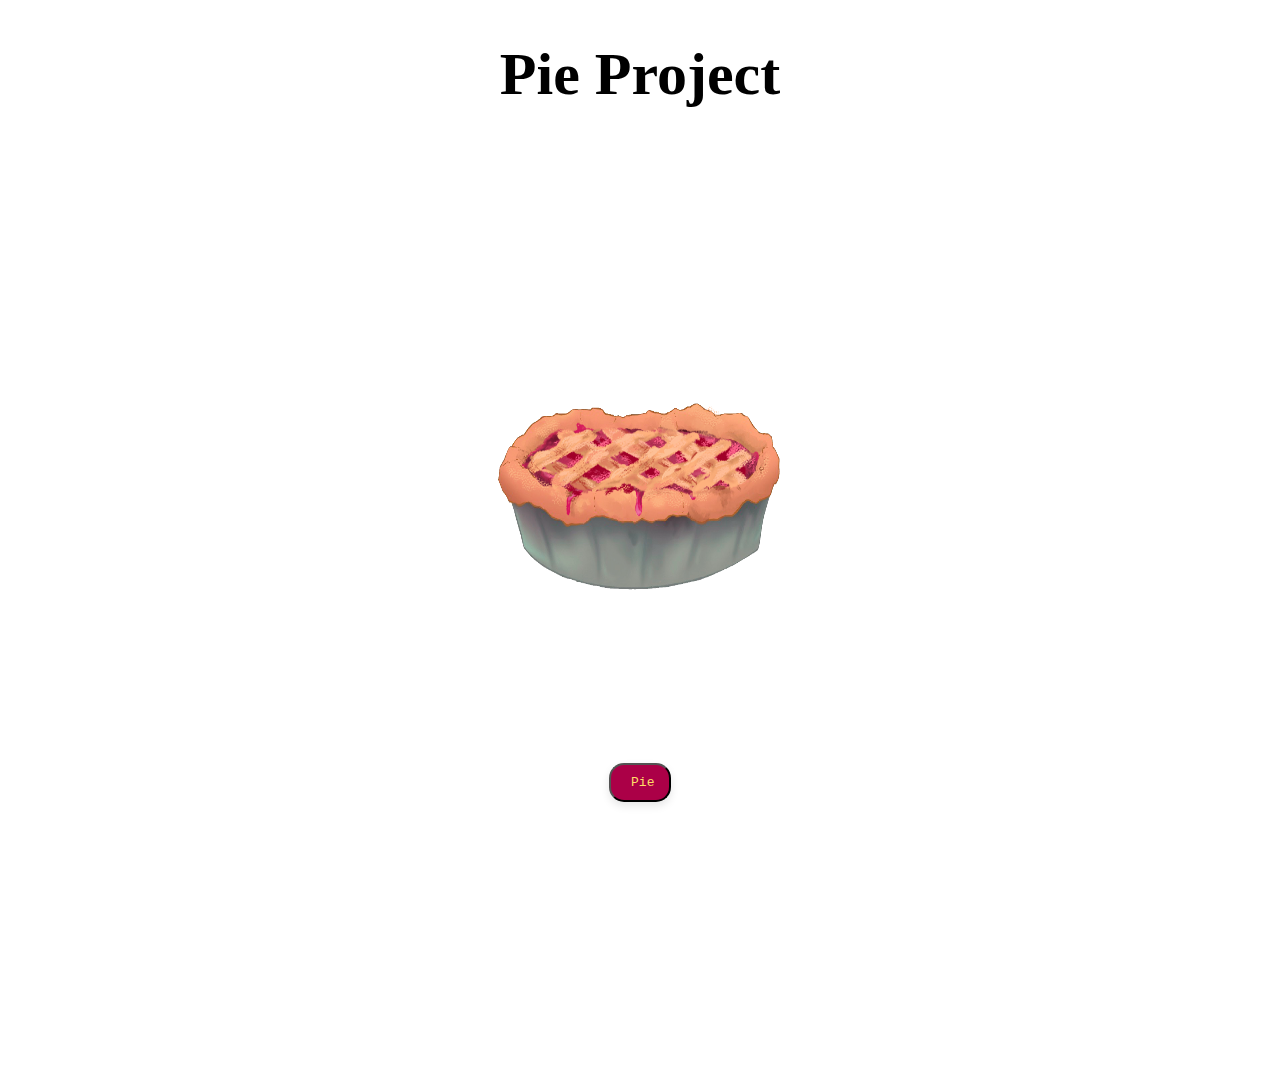
<file: index.html>
<!DOCTYPE html>
<html lang="en">
<head>


    <link rel="stylesheet" href="css/site.css">
    <script src="https://code.jquery.com/jquery-3.7.1.min.js"></script>
    <script src="js/site.js" defer></script>
    <link rel="shortcut icon" type="image/x-icon" href="/img/normalpie.ico"/>


</head>
<body>
    <main id="content">
     
        <h1 style="text-align:center;">Pie Project</h1>

    </main>


    <div class="container">
        <div class="center2">
            <img src="./img/openingpagepie.png" alt="placeholder pie" width="430px" height="596px" id="pie-image">
        </div>







        <div class="center1">
            <button onclick="nextPie()"  value="Pie" id="change-text">Pie </button>
           
        </div>
        <!-- Initially hidden pie description -->
        <div class="box" id="pie-description" style="display: none;">
            <h1 id="pie-name"></h1>
            <h2>Ingredients:</h2>
            <ul id= "pie-ingredients"></ul>
            <h2>Directions:</h2>
            <p id="pie-directions"></p>
            

            
        </div>
        
    </div>

    <div class="timer">
        <div id="days"></div>
        <div id="hours"></div>
        <div id="minutes"></div>
        <div id="seconds"></div>
      </div>
      
</body>
</file>
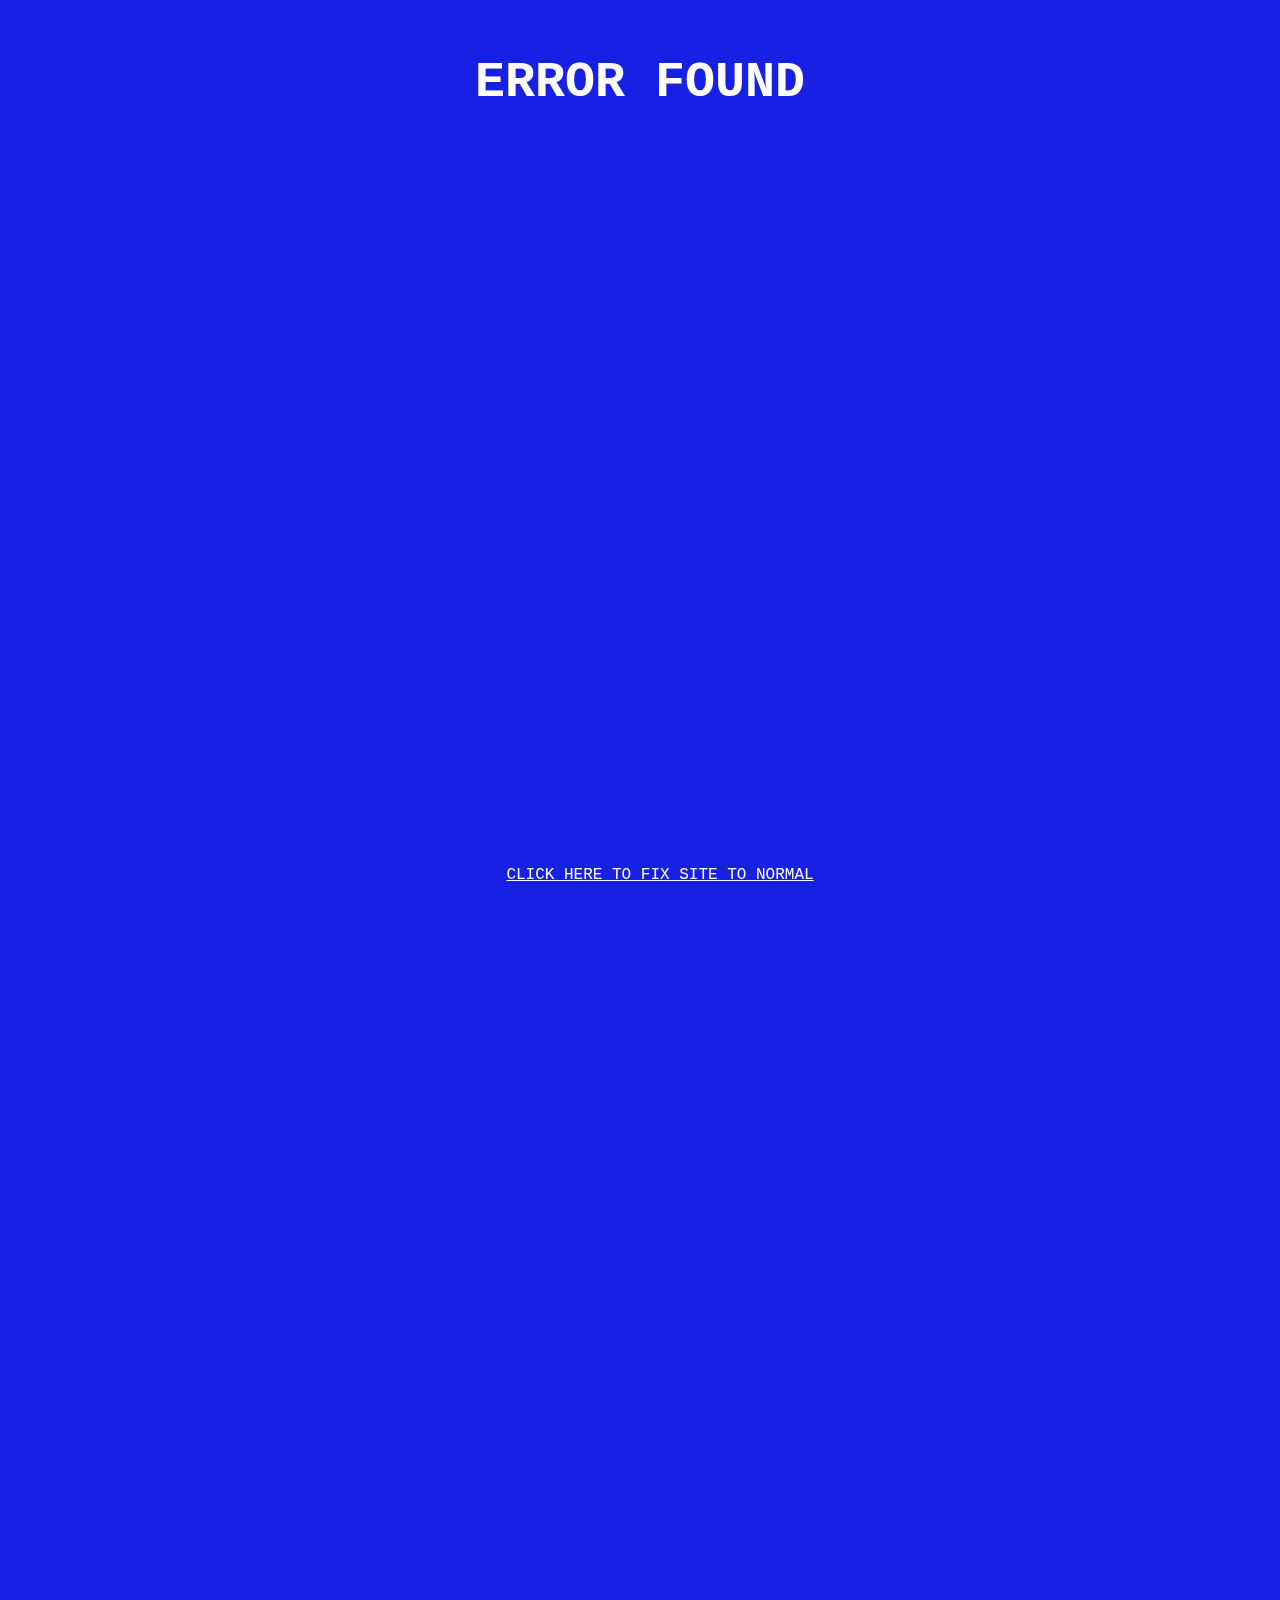
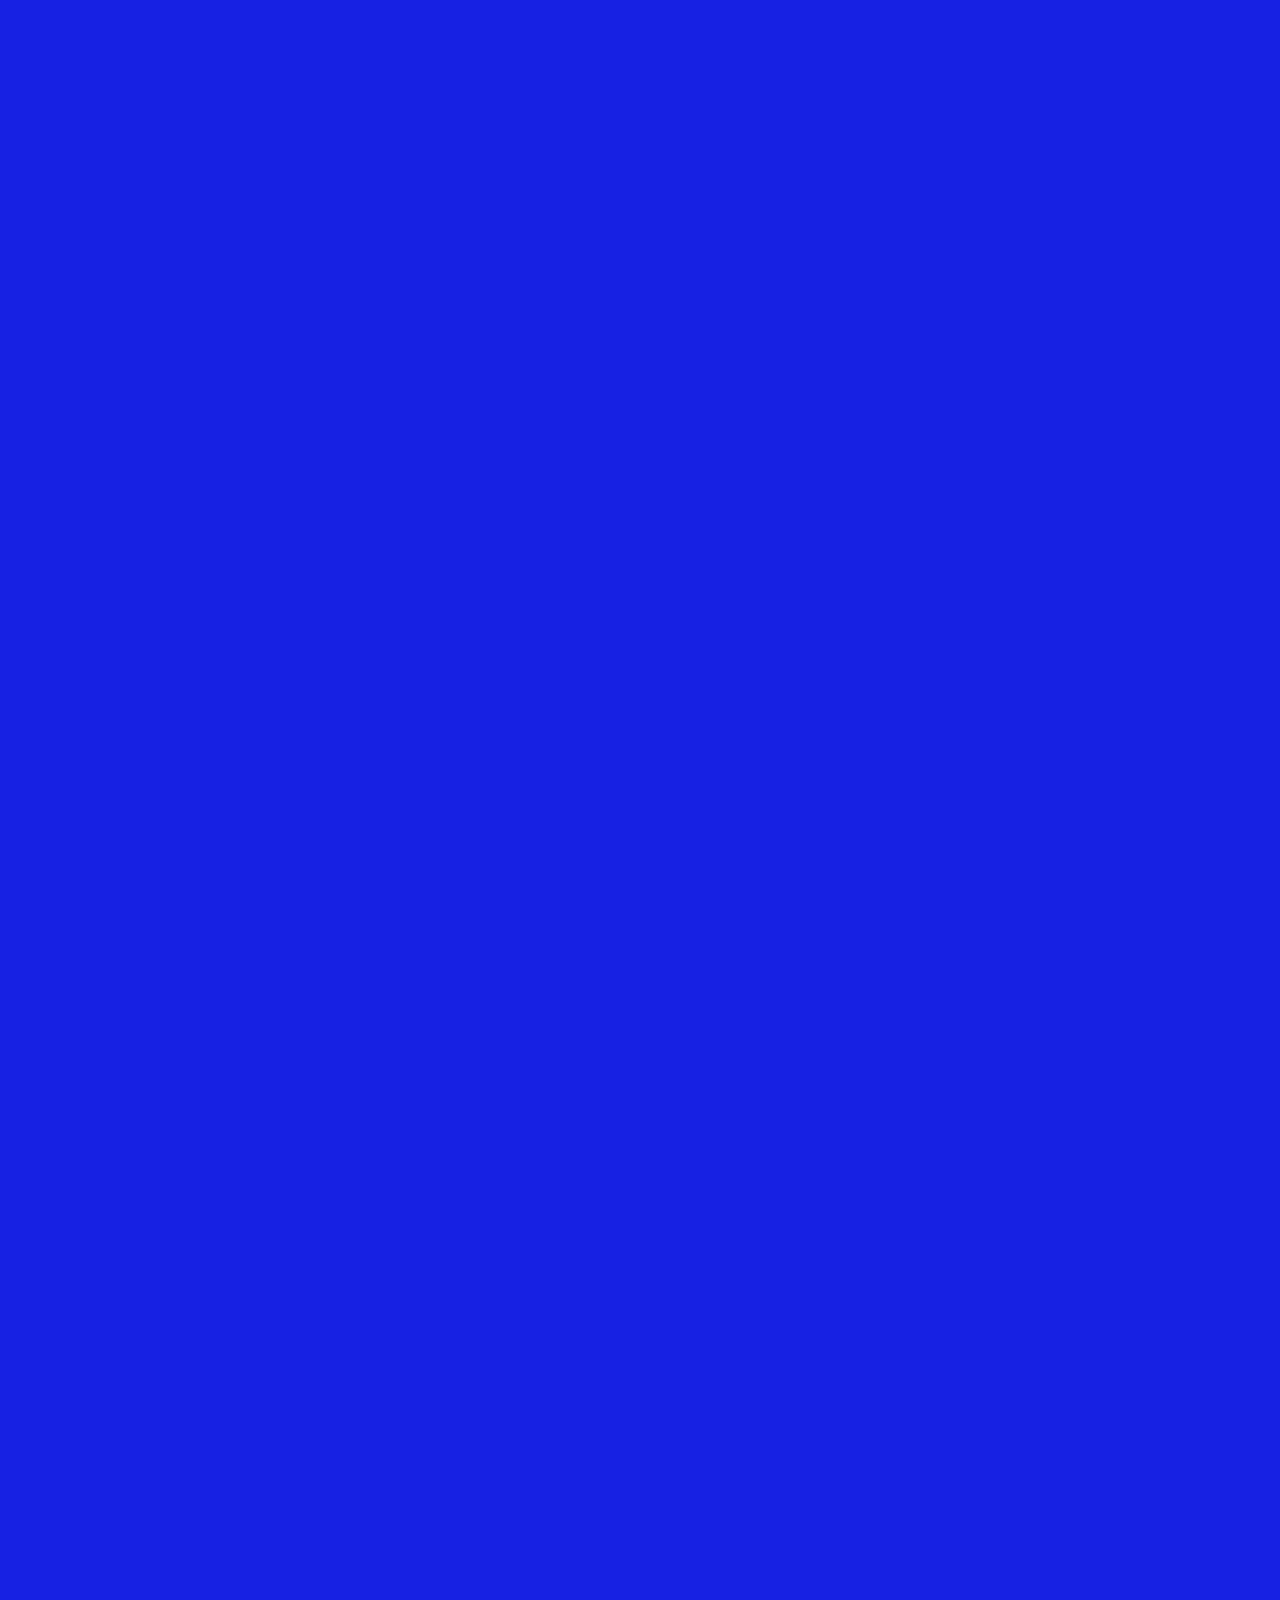
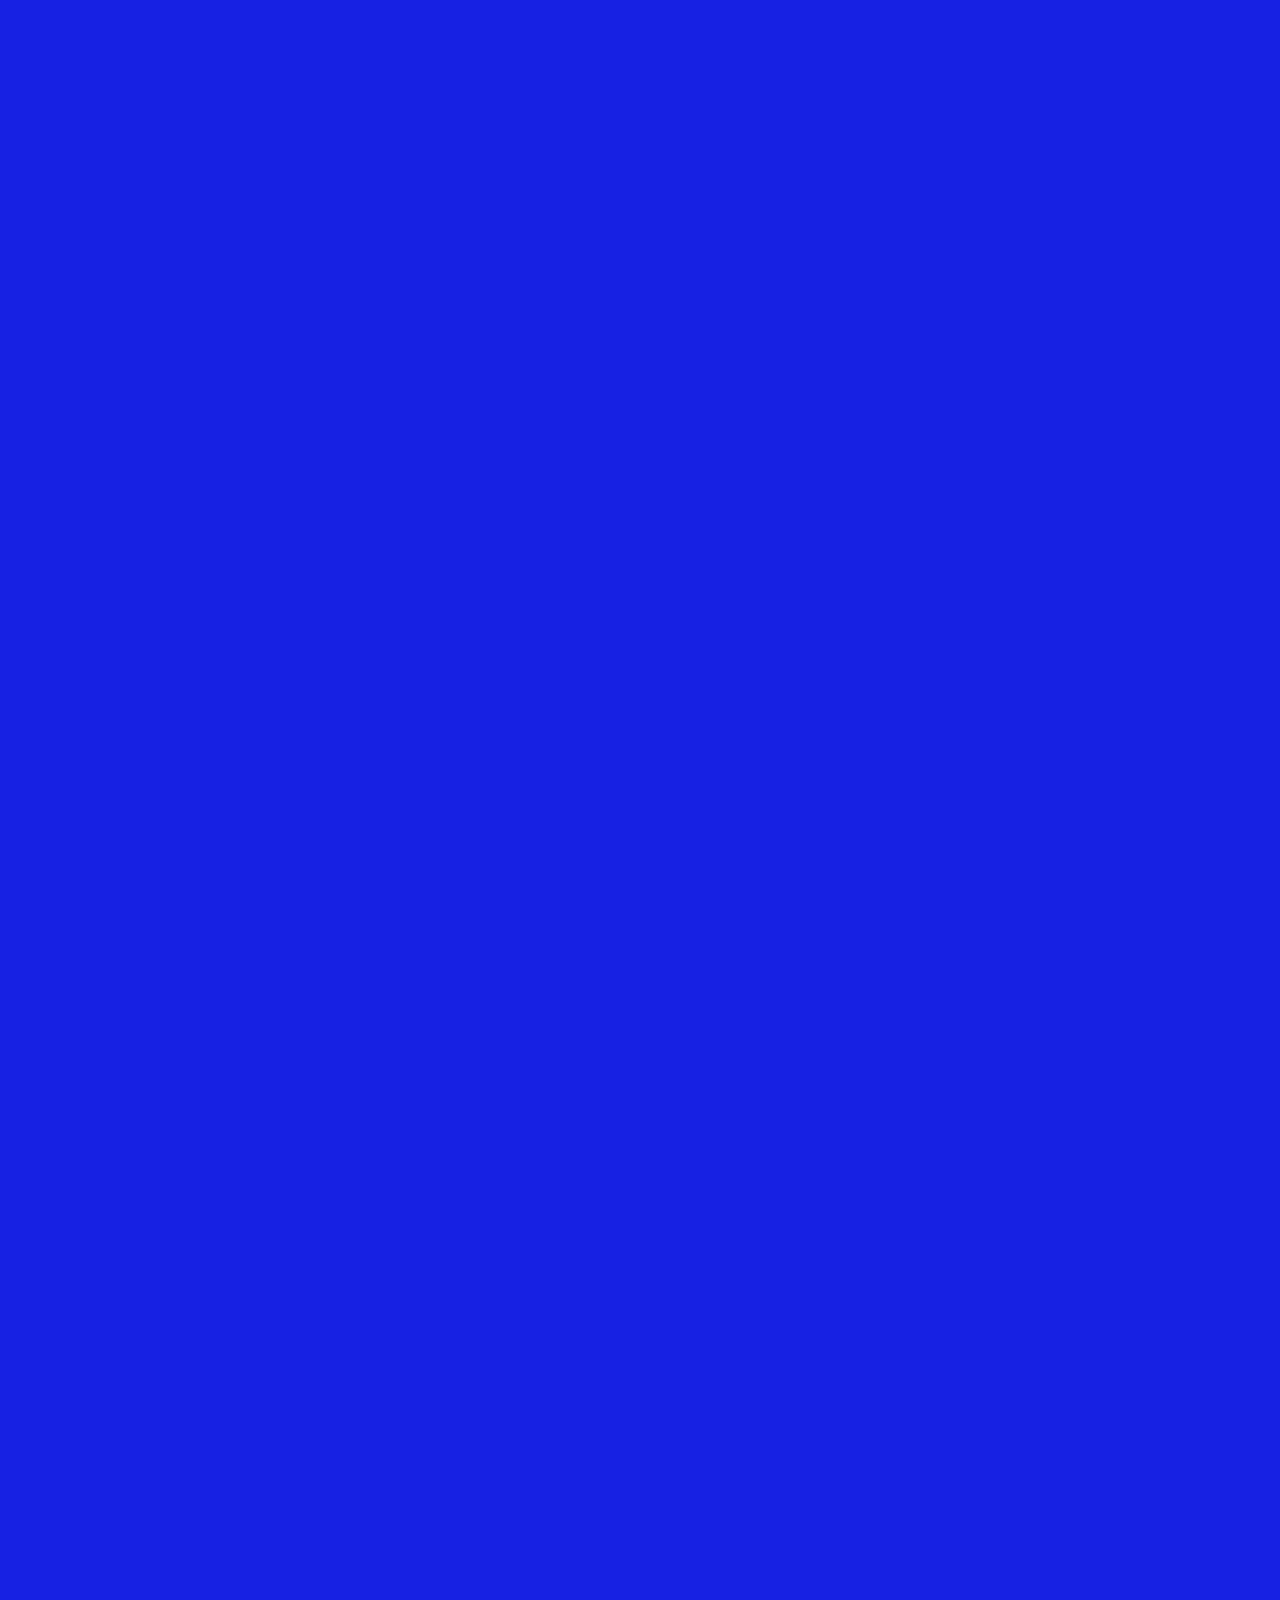
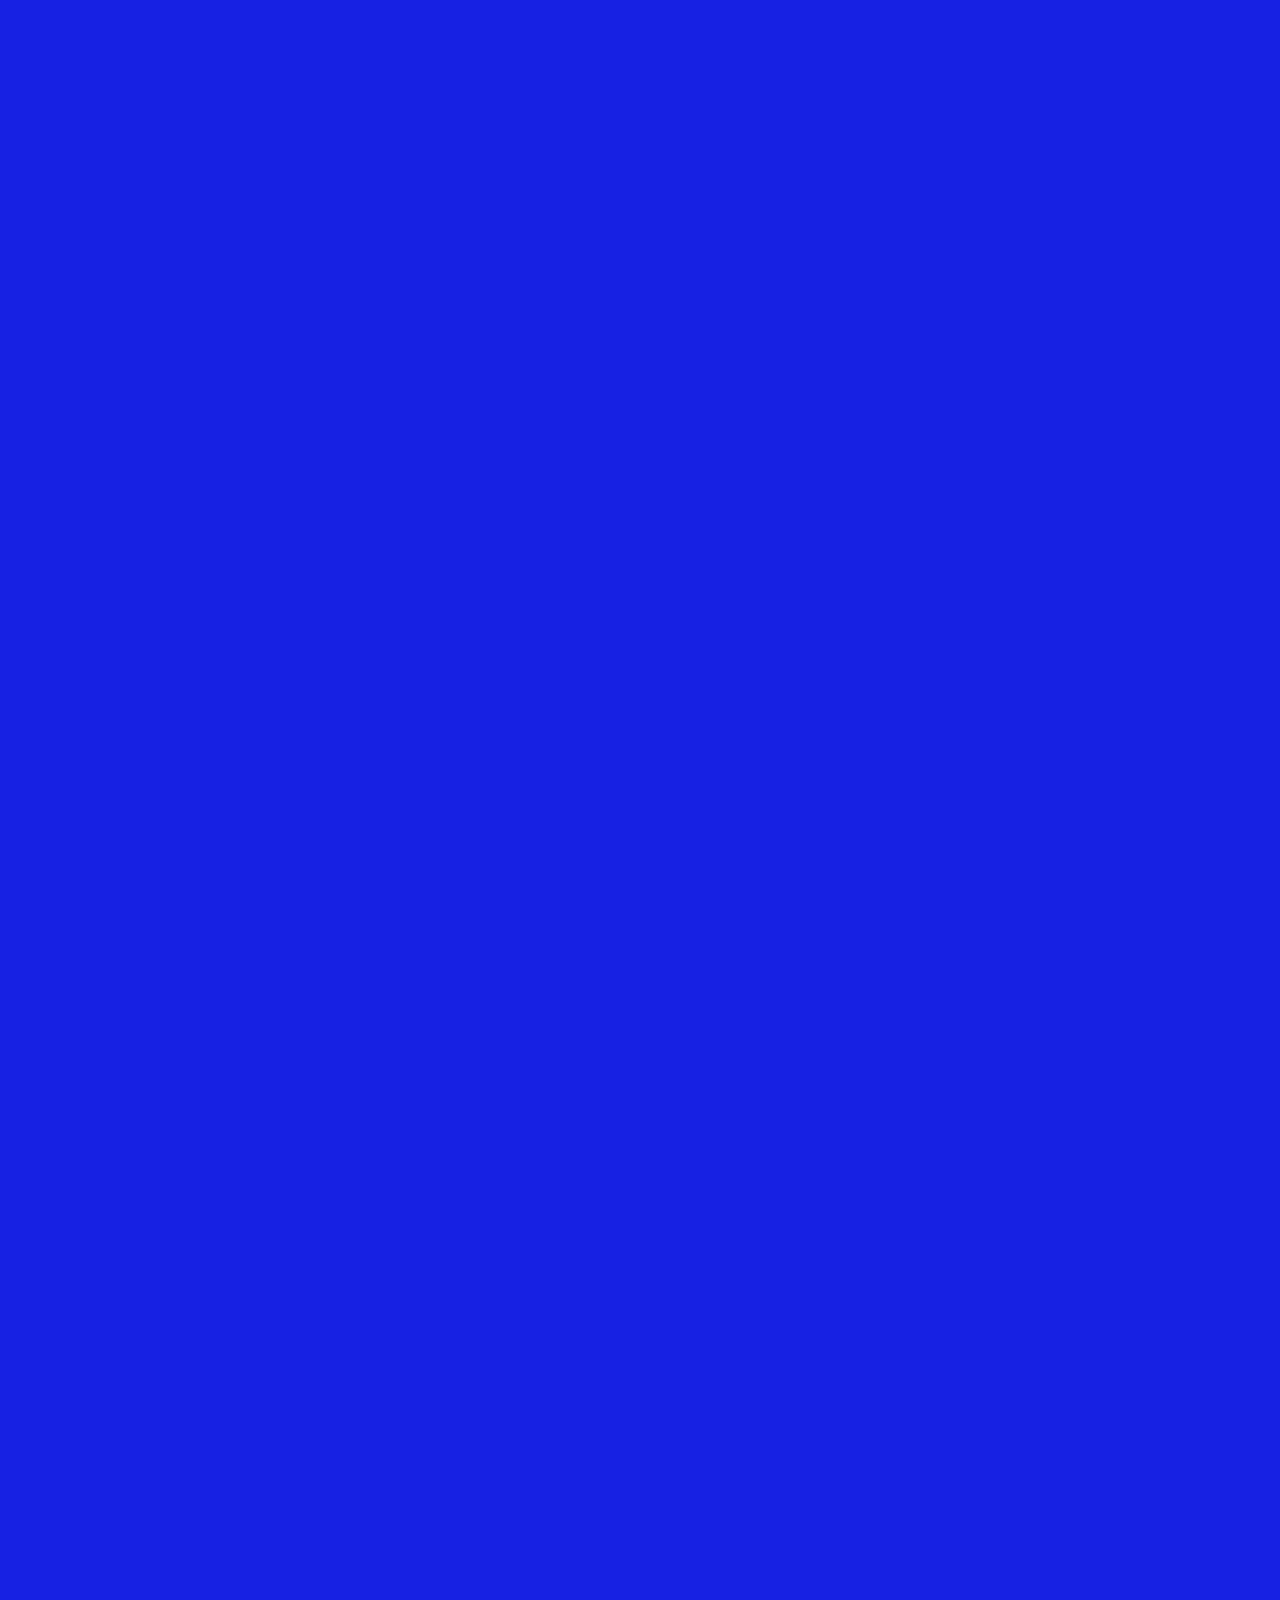
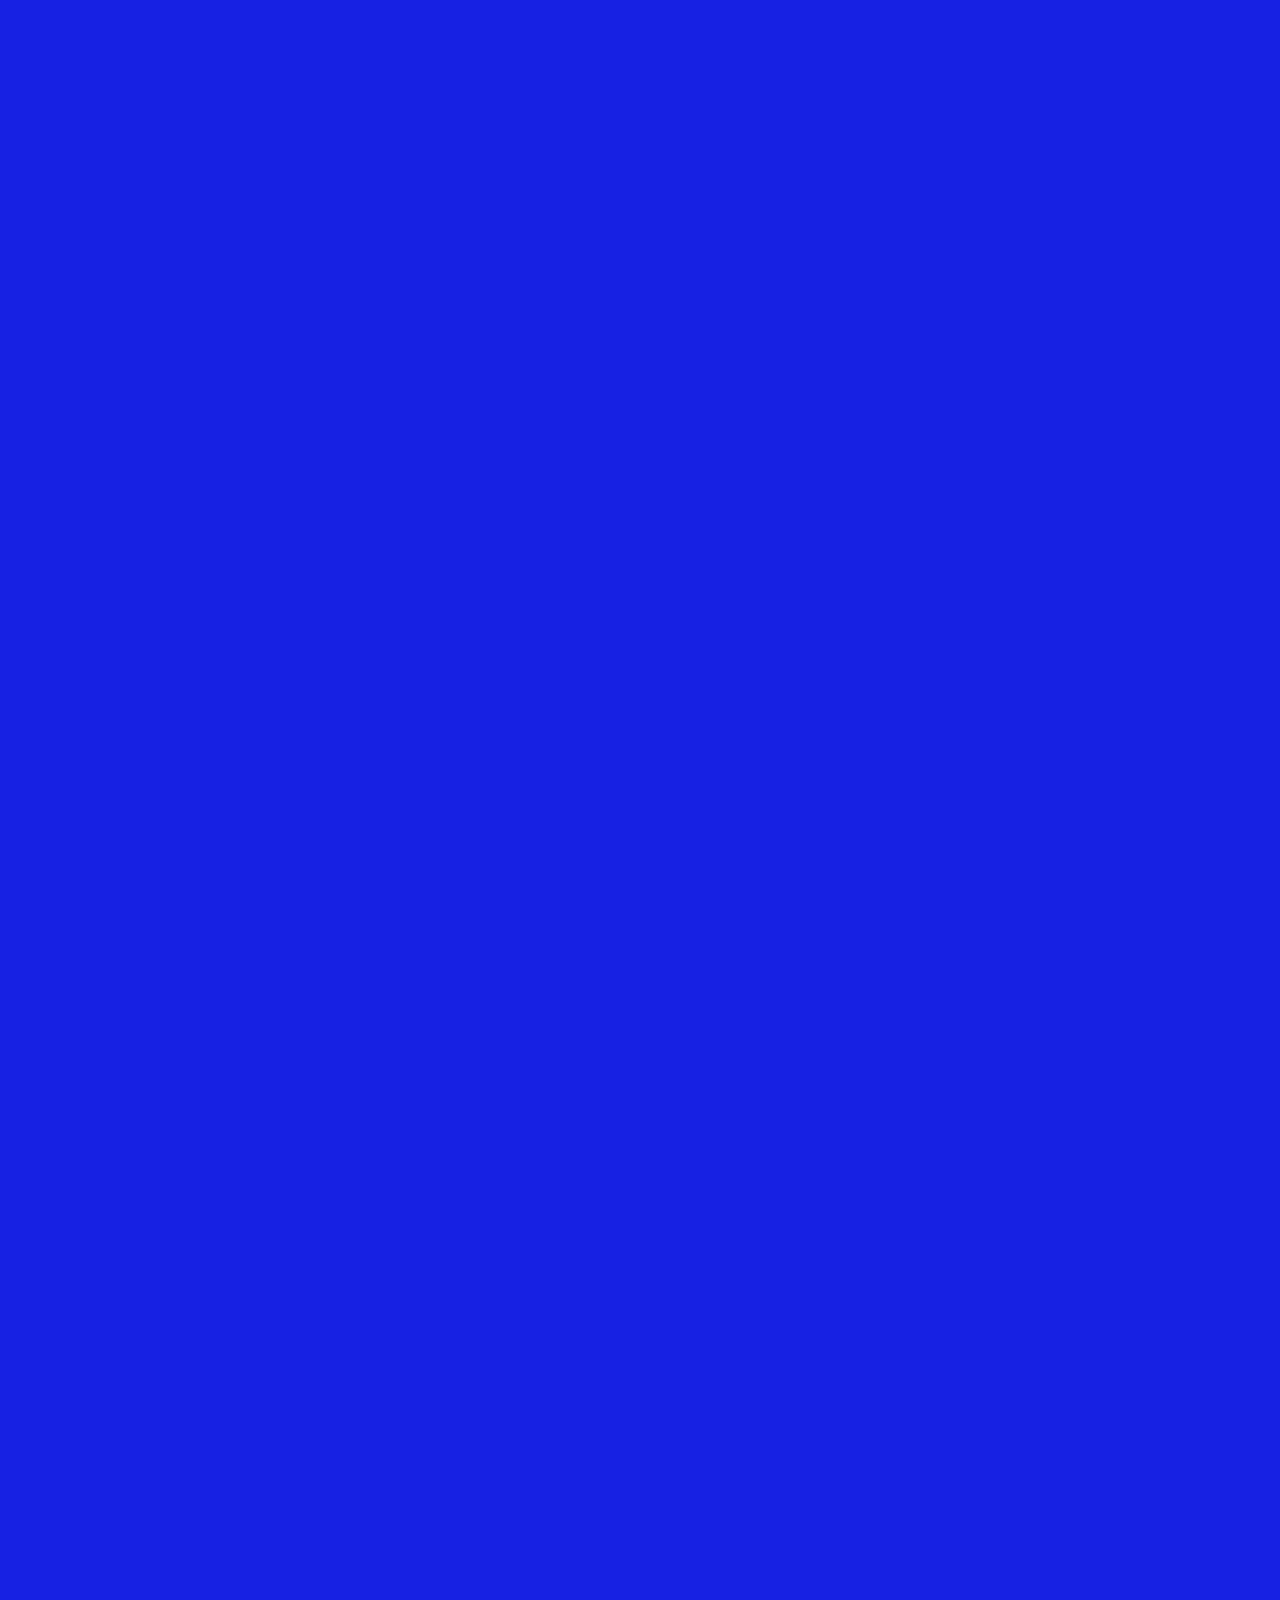
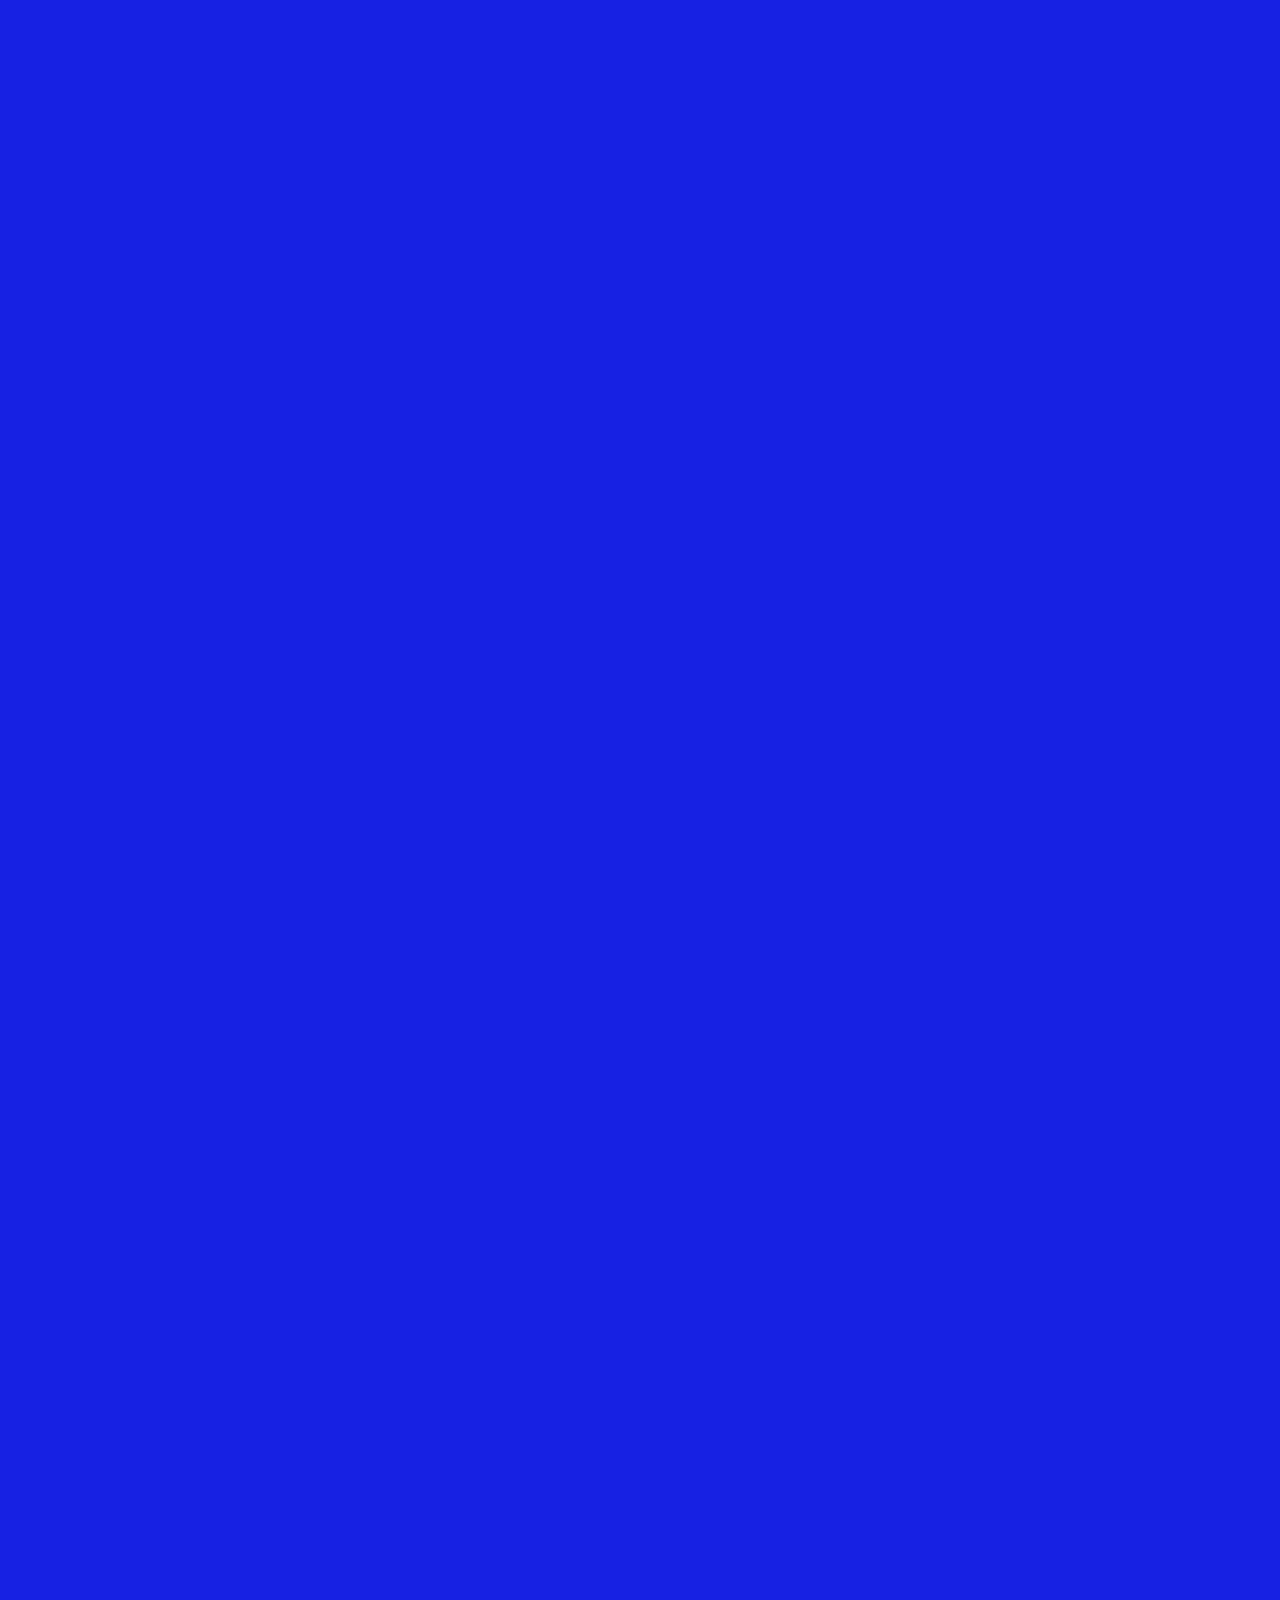
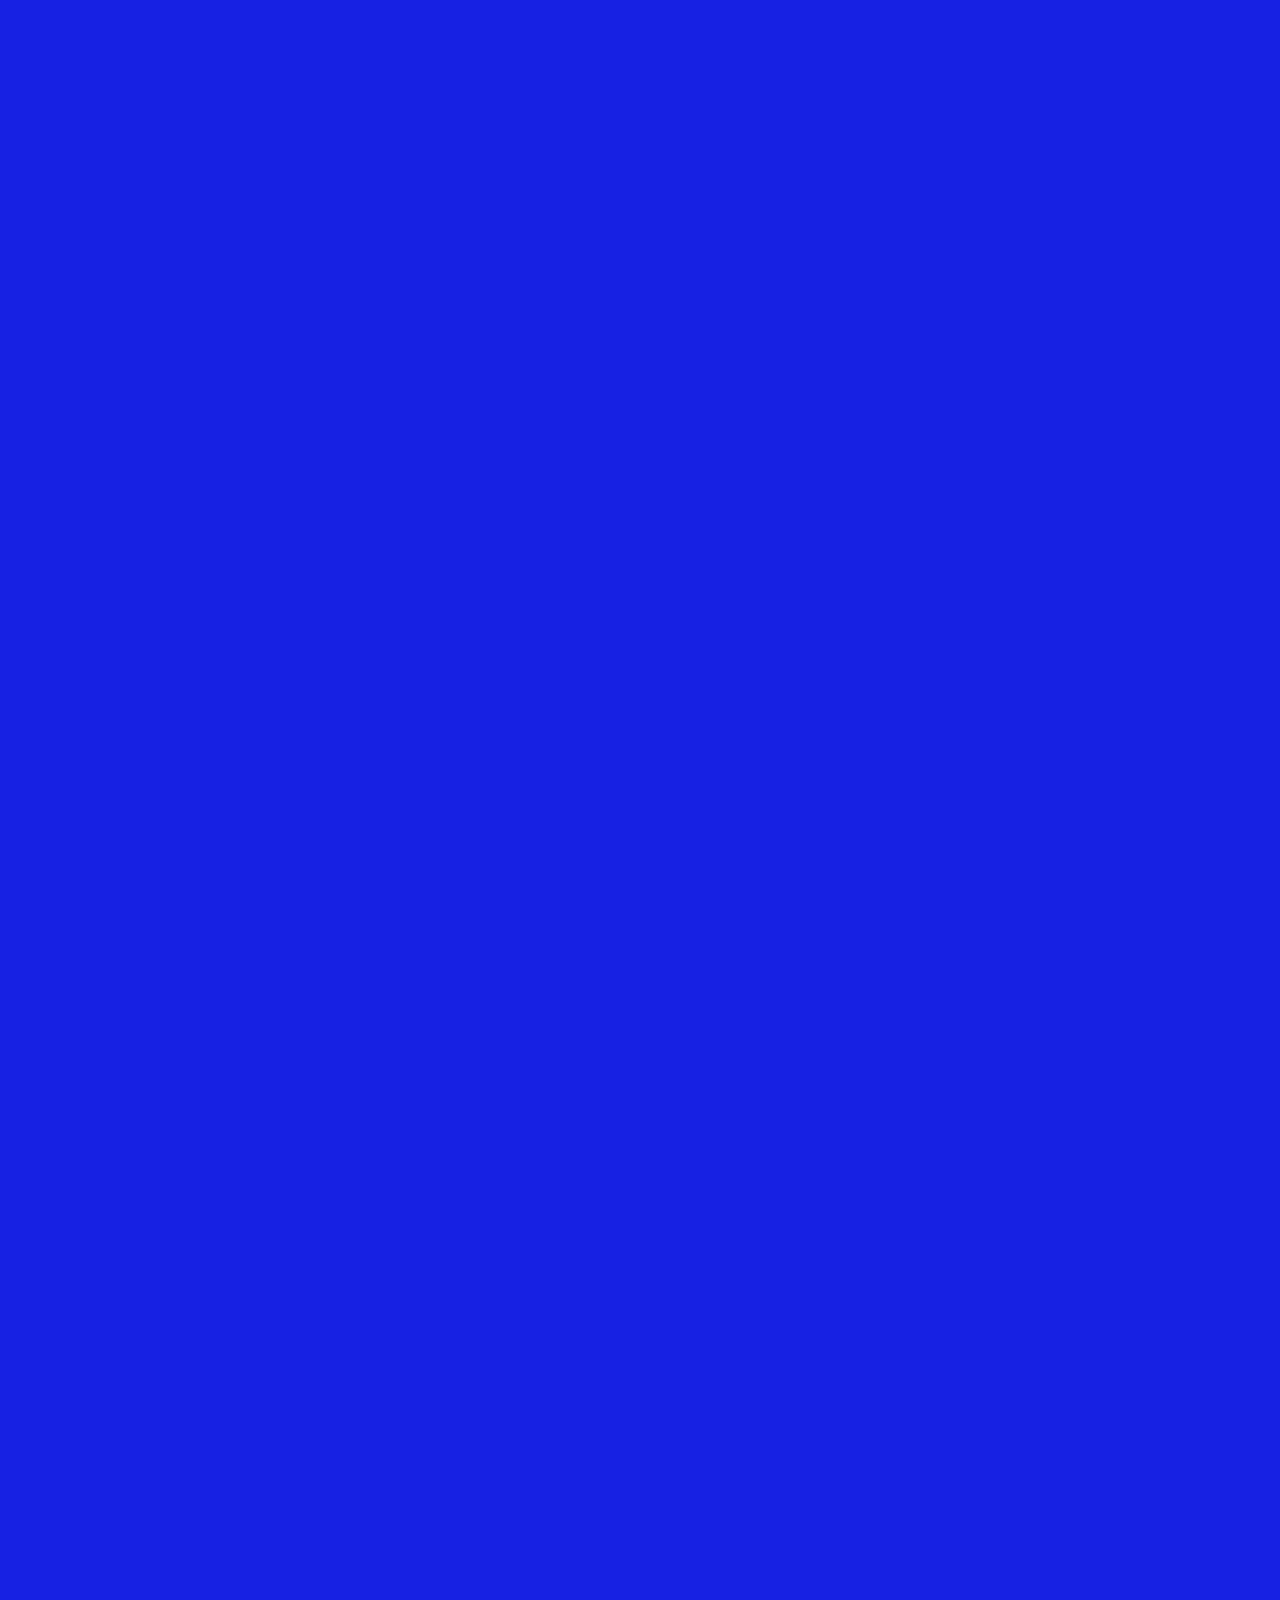
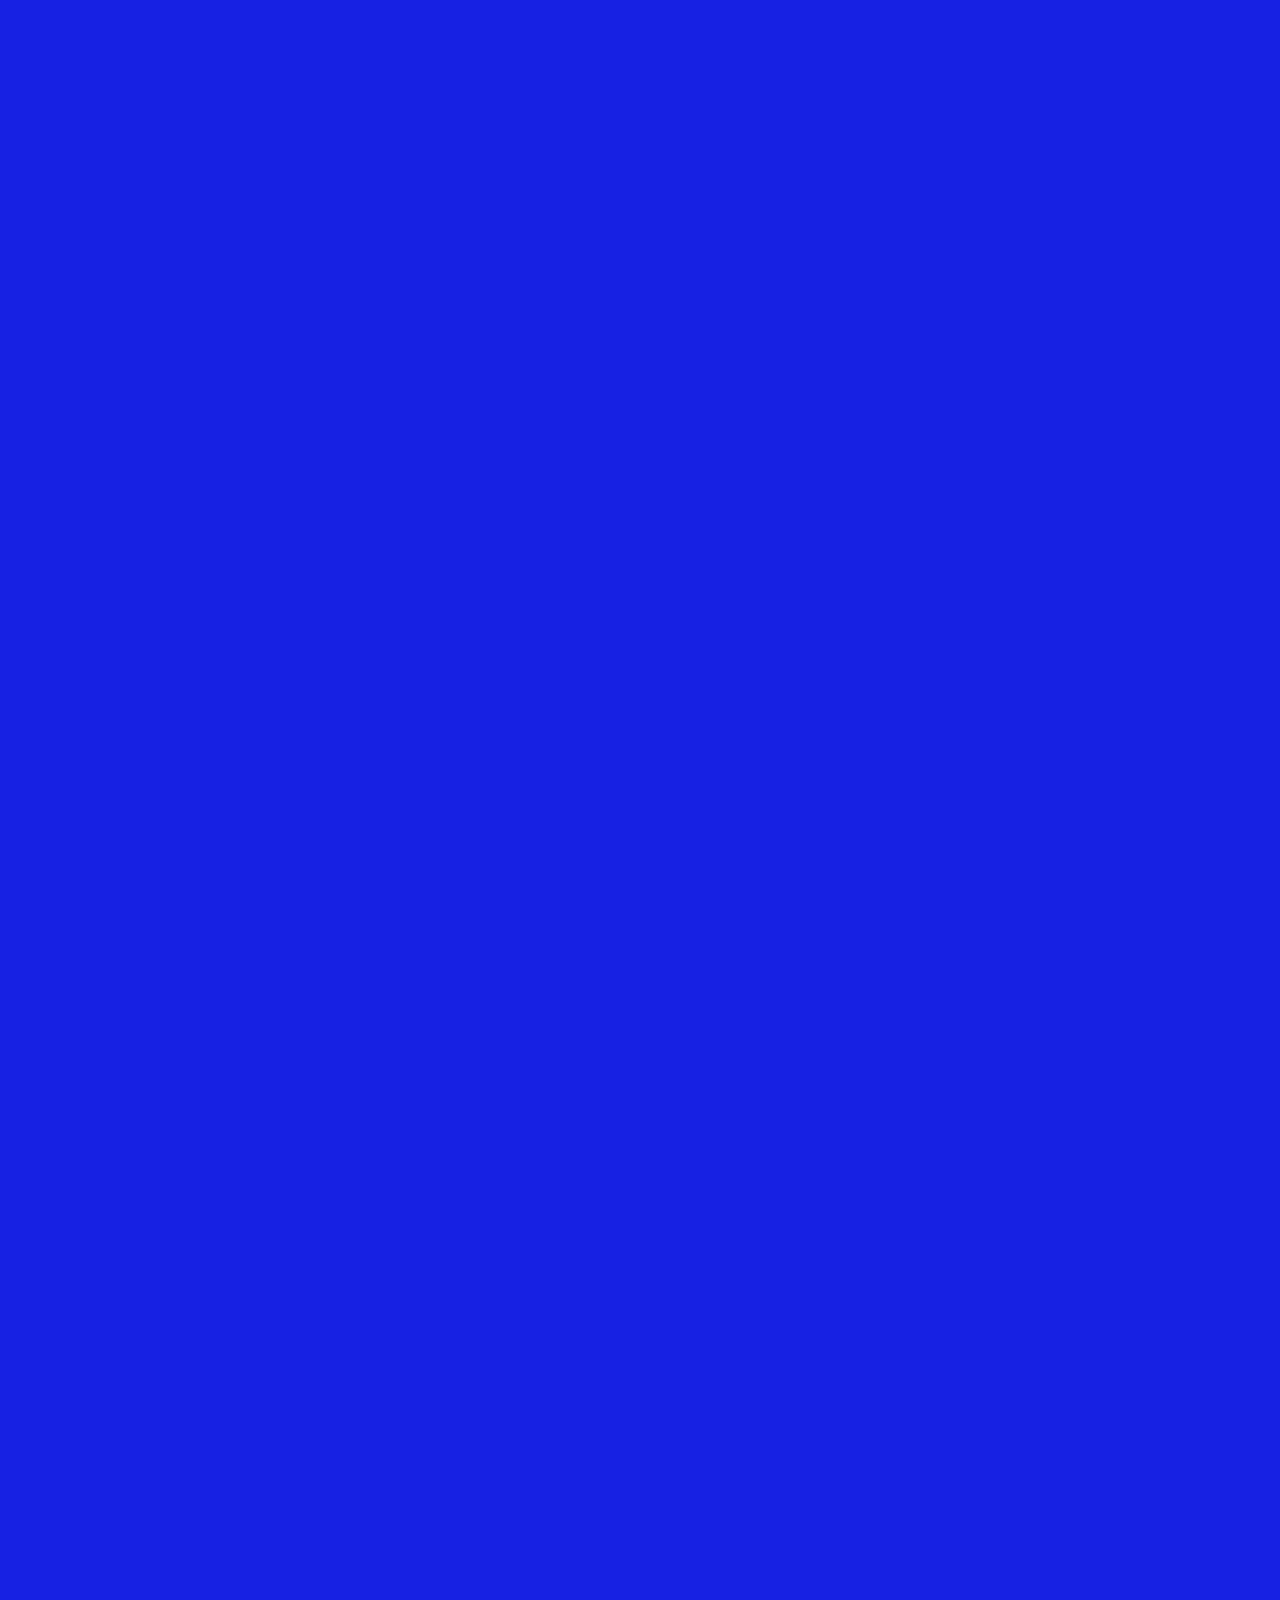
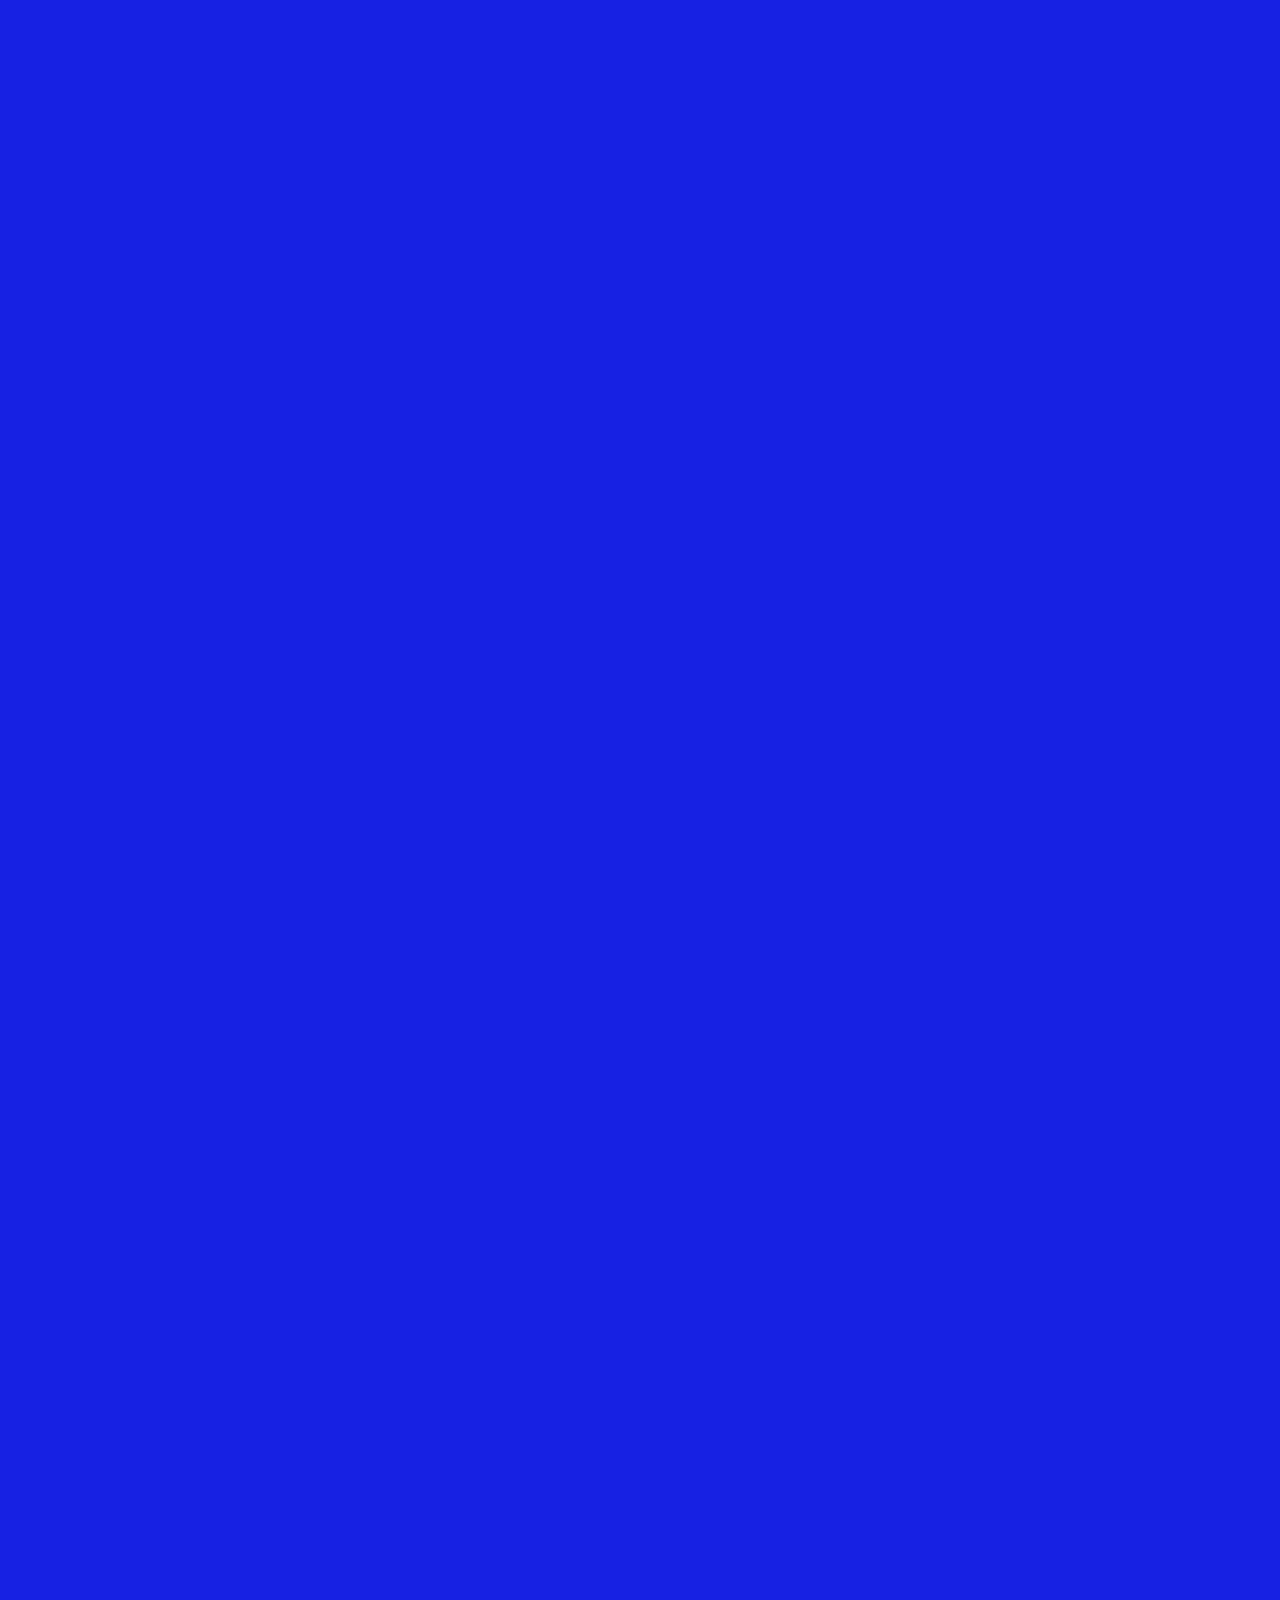
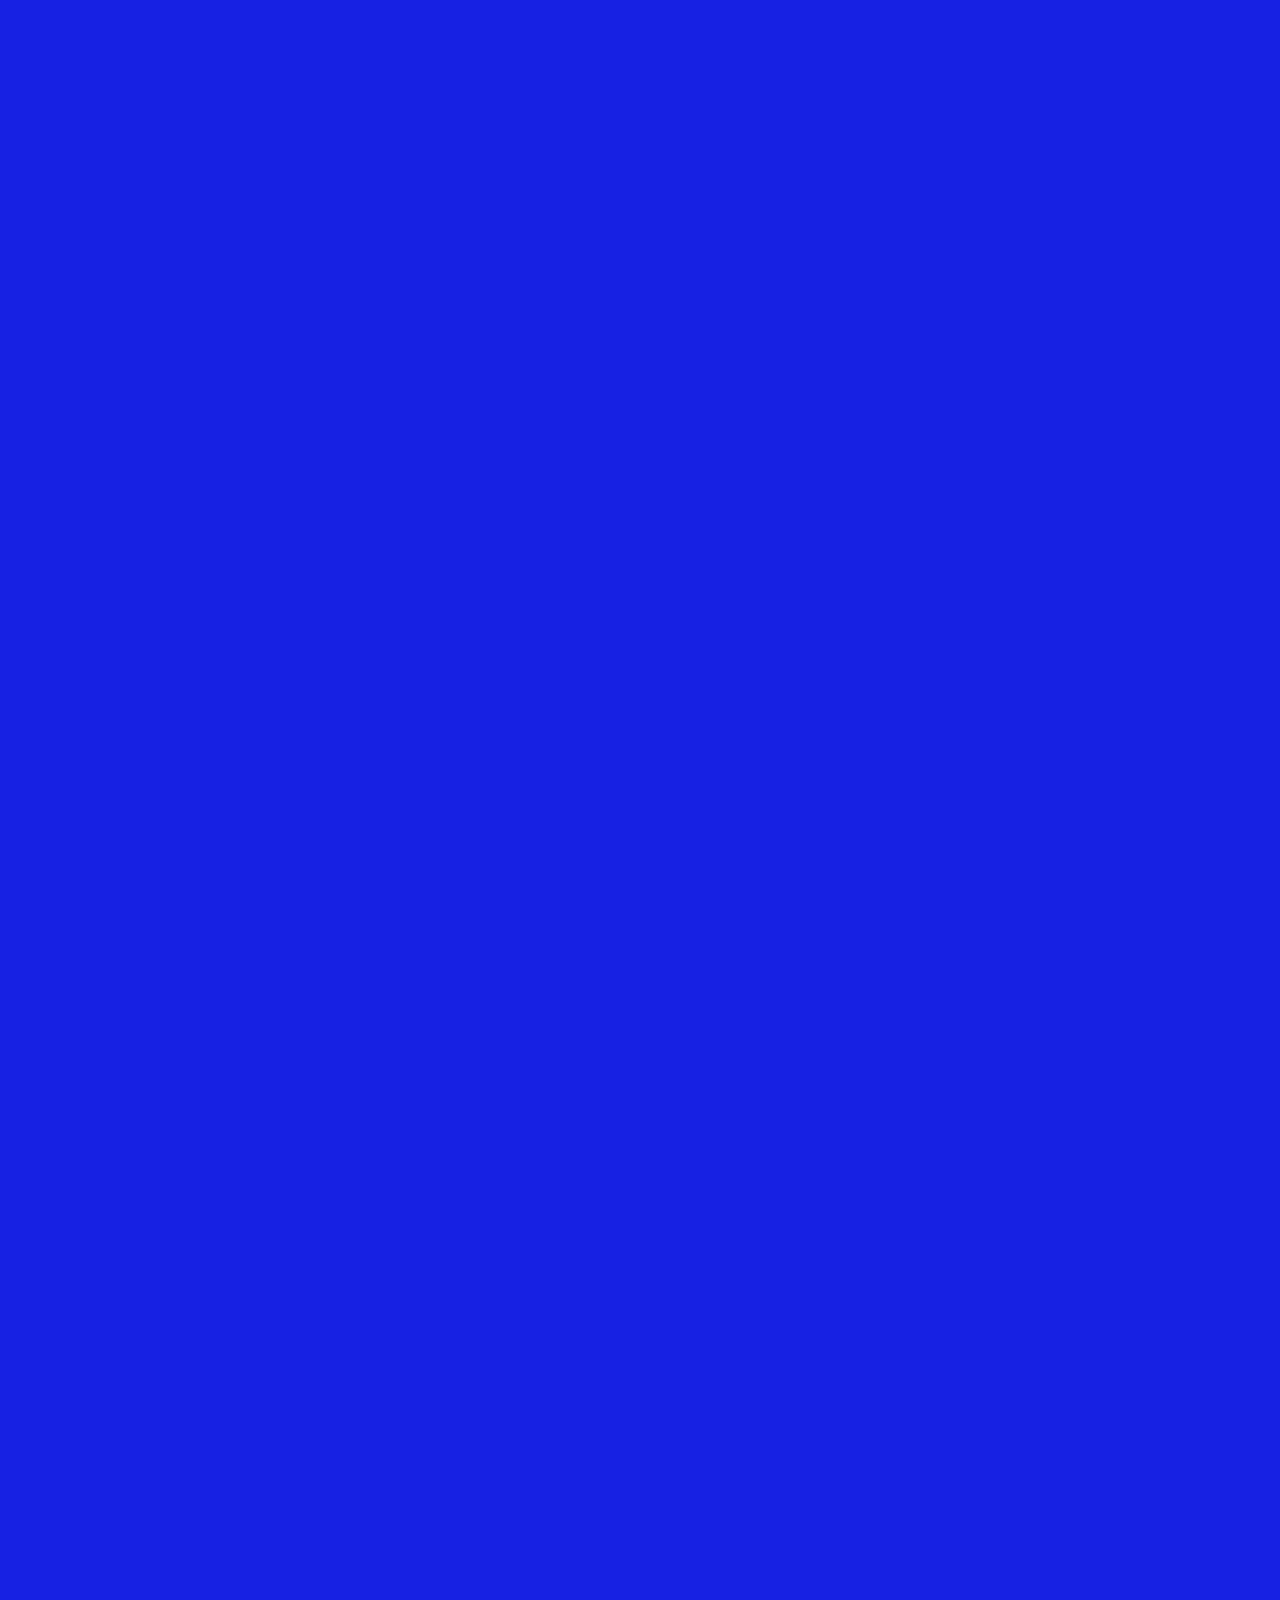
<file: 3bluescreen/index.html>
<!DOCTYPE html>
<html lang="en">
<head>

    <meta charset="UTF-8">
    <meta name="viewport" content="width=device-width, initial-scale=1.0">
    <title>AN ERROR HAS OCCURED</title>
    <link rel="shortcut icon" type="image/x-icon" href="/img/errorpie.ico"/>
    <link rel="stylesheet" href="css/bluescreen.css">
    <script src="https://code.jquery.com/jquery-3.7.1.min.js"></script>
    <script src="js/bluescreen.js" defer></script>

</head>
    
<body>
    <main id= "content">
        <section>
            <h1>ERROR FOUND</h1>
 
   <div class="typewriter">
       [base64]
       [base64]
       pie-error-pie-error-pie-error-pie-error-pie-error-pie-error-pie-error-pie-error-pie-error-pie-error-pie-error-pie-error-pie-error-pie-error-THERE HAS BEEN AN ISSUE GENERATING PIES-pie-error-pie-error-pie-error--pie-error-
       [base64]
       [base64]
       [base64]
       pie-error-pie-error-pie-error-pie-error-pie-error-pie-error-pie-error-pie-error-pie-error-pie-error-pie-error-pie-error-pie-error-pie-error-pie-error-pie-error-pie-error-pie-error-pie-error-
       [base64]
       [base64]
       [base64]
       [base64]
       [base64]
       pie-error-pie-error-pie-error-pie-error-pie-error-pie-error-pie-error-pie-error-pie-error-pie-error-pie-error-pie-error-IT IS URGENT YOU SOLVE THIS ISSUE IMMEDIATELY-pie-error-pie-error-pie-error-pie-error-pie-error-pie-error-pie-error-pie-error-pie-
       error-pie-error-pie-error-pie-error-pie-error-pie-error-pie-error-pie-error-pie-error-pie-error-pie-error-pie-error-pie-error-pie-error-pie-error-pie-error-pie-error-pie-error-
       [base64]
       [base64]
       [base64]
       [base64]
       pie-error-pie-error-FAILURE TO COMPLY CAN HAVE DRASTIC CONSEQUENCES-pie-error-pie-error-pie-error-pie-error-pie-error-pie-error-pie-error-pie-error-pie-error-pie-error-pie-error-pie-error-pie-error-pie-error-pie-error-pie-error-pie-error-pie-error-
       [base64]
       [base64]
       [base64]
       [base64]
       [base64]
       pie-error-pie-error-pie-error-pie-error-pie-error-pie-error-pie-error-pie-error-pie-error-FIX THE ERROR BEFORE ITS IS TOO LATE-pie-error-pie-error-pie-error-pie-error-pie-error-pie-error-pie-error-pie-error-pie-error-pie-error-pie-error-pie-error-pie-error-pie-error-pie-error-pie-error-pie-error-
       [base64]
       [base64]
       [base64]
       [base64]
       [base64]
       [base64]
       [base64]
       [base64]
       pie-error-pie-error-pie-error-pie-error-pie-error-pie-error-pie-error-pie-error


    </div>
    <h1>THERE HAS BEEN AN UNFORSEEN ERROR</h1>

</div>

    <nav id="static">
        <ul>
           <li><a href="../2piegame/index.html">CLICK HERE TO FIX SITE TO NORMAL</a></li>
        </ul>
    </nav>






    </main>

</div>
</body>
</html>
</file>
<file: css/site.css>
/* Container Styling */
.container {
  position: relative;
  height: 100vh; /* Full viewport height */
  display: flex;
  flex-direction: column;
  justify-content: center;
  align-items: center;
  text-align: center;
}

body {
  background-color: inherit;
}

/* Centering Content (Button) */
.center1 {
  display: flex;
  flex-direction: column;
  align-items: center;
  margin: 10px 0; /* Adjust spacing as needed */
}

/* Centering Image */
.center2 {
  display: flex;
  justify-content: center;
  margin: 50px 0; /* Adjust spacing as needed */
  margin-top: -300px;
}
/* Lowering Title*/
#content {
  margin-bottom: 50px;
  font-size: 30px;

}

/* Description Box */
.box {
  border: 5px solid black;
  padding: 10px;
  max-height: 200px;
  overflow-y: auto;
  width: 600px;
  background: #fff; /* Optional: Background for the box */
  margin-top: 20px; /* Adjust to avoid overlap */
}

/* Button Styling */
button {

  display: inline-block;
  max-width: 80%; /* More room for button text */
  margin: 5px; /* Adjust margins */
  padding: 10px 20px; /* Adjust padding for better click area */
  border-radius: 15px;
  background-color: rgb(171, 0, 71);
  color: rgb(255, 222, 104);
  font-family: monospace;
  font-size: 1em;
  box-shadow: 0 4px 8px rgba(0, 0, 0, 0.1); /* Subtle shadow for style */
  cursor: pointer;
  transition: background-color 0.3s ease;
}

button:hover {
  background-color: rgb(125, 0, 50); /* Slightly darker hover effect */
}


.center1 {
  position: static; /* Avoid using absolute where possible */
  transform: none;  /* Remove translation adjustments */
}

@import url(https://fonts.googleapis.com/css?family=Covered+By+Your+Grace);

#seconds {
  font-size: 90px;
  color: inherit;
}



.timer {
  
  text-align: center;
  font-family: 'Covered By Your Grace', cursive;
  background: transparent;
  top: 60%;
  bottom: 25%;
  left: 47%;
  right: 50%;
  position: absolute;
  margin-top: -125px;
}

.img {
  width: 430px;
  height: 595px;
}
</file>
<file: 3bluescreen/css/bluescreen.css>
body {
    font-family: "Lucida Console", "Courier New", monospace;
    display: flex;
    justify-content: center;
    height: auto;
    margin: 0;
    flex-direction: column;
    background-color: rgb(23, 33, 228);
  }

.typewriter {
    font-size: 14px;
    color: white;
    overflow: hidden;
    width: 0;
    border-right: .50sem solid rgb(23, 33, 228);
    animation: typing 2.5s steps(25) forwards
  }


  @keyframes typing {
    from {
        width: 0;
    }
    to {
        width: 100%;
    }
  }

h1 {
    font-family: "Lucida Console", "Courier New", monospace;
    font-weight: 40px;
    color: white;
    text-align: center; 
    font-size: 50px 
}

#content {
    margin: 10px;
    padding: 10px;
  }

  a {
    color: white;
}
a:hover {
    color: rgb(243, 64, 216);
}

.static {
    position: fixed;
    bottom: 0;
    left: 50%;
    transform: translateX(-50%);

}

ul {
    list-style-type: none;
    position: fixed;
    bottom: 0;
    left: 50%;
    transform: translateX(-50%);
}
</file>
